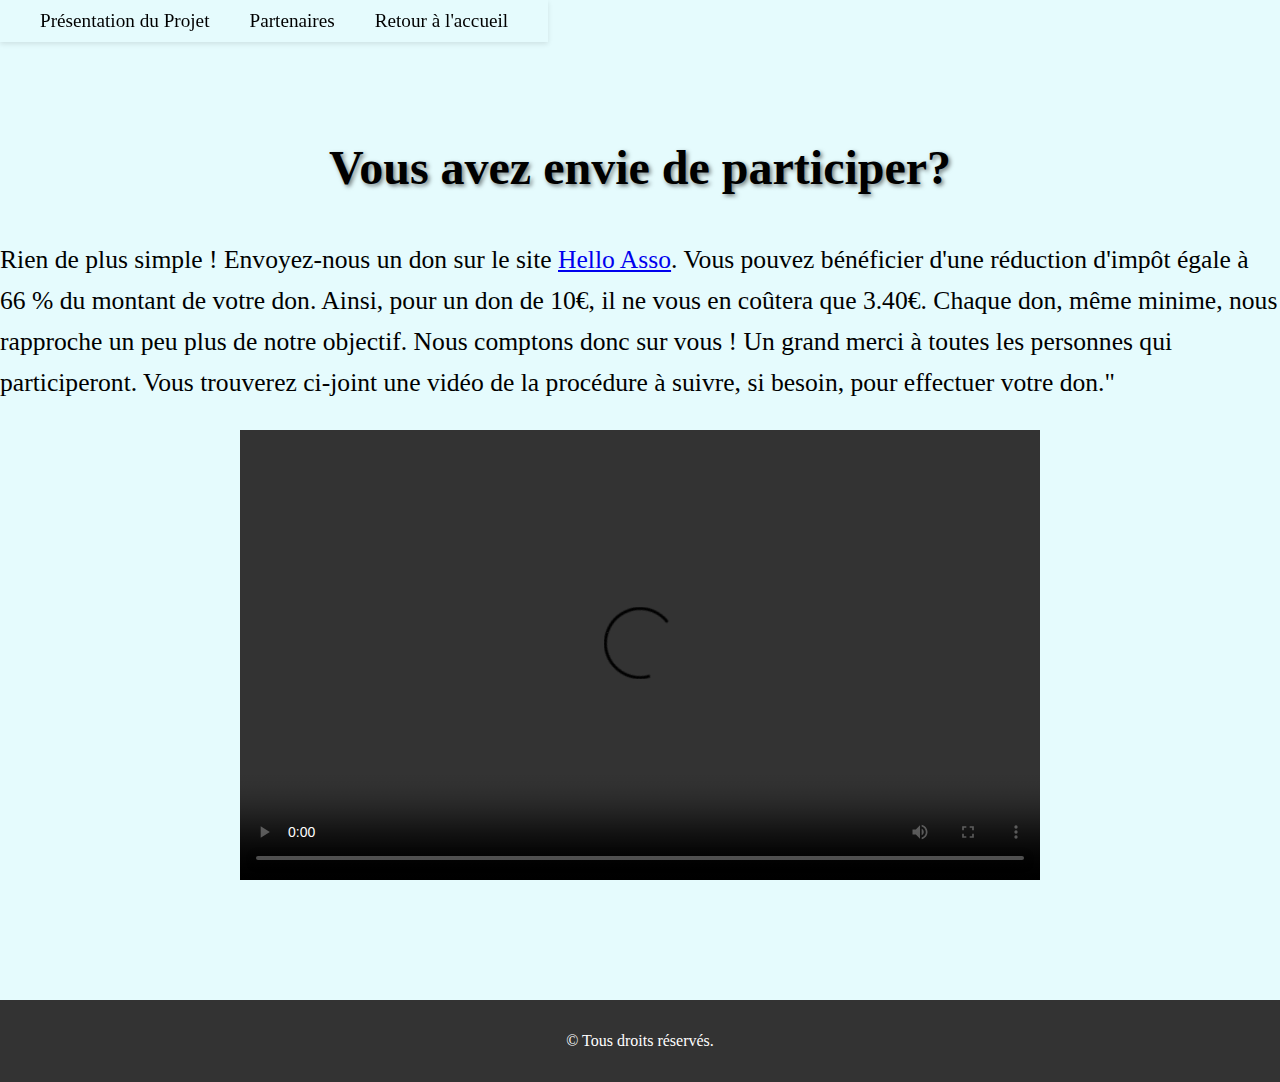
<file: contact.html>
<!DOCTYPE html>
<html lang="fr">
<head>
    <meta charset="UTF-8">
    <meta name="viewport" content="width=device-width, initial-scale=1.0">
    <title>Contact</title>
    <link rel="stylesheet" href="style.css">
</head>
<body>

    <header>
        <nav>
            <ul>
                <li><a href="accueil.html">Présentation du Projet</a></li>
                <li><a href="about.html">Partenaires</a></li>
				<li><a href="index.html">Retour à l'accueil</a></li>
            </ul>
        </nav>
    </header>

<section>
    <h1>Vous avez envie de participer?</h1>
    <p class="demande">
        Rien de plus simple ! Envoyez-nous un don sur le site 
        <a href="https://www.helloasso.com/associations/africafrance-solidaire" target="_blank">Hello Asso</a>.
        Vous pouvez bénéficier d'une réduction d'impôt égale à 66 % du montant de votre don. Ainsi, pour un don de 10€, il ne vous en coûtera que 3.40€. Chaque don, même minime, nous rapproche un peu plus de notre objectif. Nous comptons donc sur vous ! Un grand merci à toutes les personnes qui participeront. Vous trouverez ci-joint une vidéo de la procédure à suivre, si besoin, pour effectuer votre don."
    </p>
	
<video width="800" height="450" controls>
    <source src="https://raw.githubusercontent.com/tms991/Projet-Cameroun/main/final.mp4" type="video/mp4">
    Votre navigateur ne prend pas en charge la lecture de cette vidéo.
</video>
</section>


    <footer>
        <p>&copy; Tous droits réservés.</p>
    </footer>

</body>
</html>
</file>
<file: style.css>
/* Fond du site */
html {
    height: 100%; /* Assure que le conteneur principal couvre toute la hauteur */
}

body {
    min-height: 100%; /* Permet de s'étendre si le contenu dépasse la hauteur */
    margin: 0; /* Supprime les marges par défaut */
    padding: 0; /* Supprime les espacements par défaut */
    background-color: #e5fbfd; /* Couleur de fond pour tout le site */
    padding-top: 60px; /* Espace pour que le contenu ne soit pas caché sous la navigation */
}

/* Navigation */
header nav {
    position: fixed;  /* Fixe la navigation en haut */
    top: 0;  /* Positionne la navigation en haut de la fenêtre */
    left: 0;  /* Positionne la navigation à droite de la page */
    width: auto;  /* Laisse la largeur s'ajuster automatiquement */
    z-index: 1000;  /* Met la navigation au-dessus des autres éléments */
    background-color: #e5fbfd;  /* Fond de la navigation pour qu'elle soit visible */
    box-shadow: 0 2px 5px rgba(0, 0, 0, 0.1);  /* Ombre sous la barre de navigation */
    padding: 10px 20px;  /* Espacement autour des éléments de la navigation */
}

/* Styles pour les éléments de la navigation */
header nav ul {
    display: flex;
    align-items: center;
    padding: 0;
    margin: 0;
    list-style: none;
    justify-content: flex-end;  /* Aligne les éléments de la navigation à droite */
}

header nav ul li {
    margin: 0 20px;  /* Espacement entre les éléments de la navigation */
}

header nav ul li a {
    color: black;  /* Couleur des liens */
    text-decoration: none;  /* Pas de soulignement par défaut */
    font-size: 1.2rem;  /* Taille du texte */
}

header nav ul li a:hover {
    text-decoration: underline;  /* Sous-ligne le lien au survol */
}

/* Pour ajouter un espacement au contenu sous la barre de navigation */
body {
    padding-top: 60px; /* Espace pour que le contenu ne soit pas caché sous la navigation */
}

/* Section avec image de fond et titre centré */
section {
    display: flex;
    flex-direction: column;
    justify-content: center; /* Centre le contenu verticalement */
    align-items: center; /* Centre le contenu horizontalement */
    height: 100vh; /* Prend toute la hauteur de la fenêtre */
    text-align: center; /* Centre le texte dans la section */
    
    background-color: #e5fbfd; /* Couleur de fond uniforme */
    color: black; /* Texte en noir */
}

/* Centrer uniquement le titre h1 */
section h1 {
    font-size: 3rem; /* Ajuste la taille du texte */
    margin: 0;
    z-index: 1; /* Assure que le texte s'affiche au-dessus de l'image */
    text-shadow: 2px 2px 4px rgba(0, 0, 0, 0.5); /* Améliore la lisibilité du texte */
}

/* texte de acceuil.html */
.texte-gauche {
    text-align: center; /* Aligne le texte au centre */
    margin-top: 45px; /* Espace entre le titre et le texte */
    font-size: 1.6rem; /* Ajuste la taille du texte */
    line-height: 1.6; /* Améliore la lisibilité */
}

/* texte de contact.html */
.demande {
    text-align: left; /* Aligne le texte à gauche */
    margin-top: 45px; /* Espace entre le titre et le texte */
    margin-left: 0; /* Assure que le texte commence à gauche */
    font-size: 1.6rem; /* Ajuste la taille du texte */
    line-height: 1.6; /* Améliore la lisibilité */
}

/* Titre de la page accueil */
#accueil h1 {
    margin-bottom: 20px; /* Ajuste l'espace entre le titre et l'image */
    text-align: center; /* Optionnel, pour centrer le titre */
}

/* Image principale */
#accueil img {
    display: block; /* Centrer l'image horizontalement */
    margin: 0 auto; /* Centrer l'image */
    margin-top: 20px; /* Espace au-dessus de l'image */
}

/* Conteneur pour le titre avec images de chaque côté */
/* Conteneur pour le titre avec images de chaque côté */
#accueil {
    position: relative; /* Permet de positionner les images relatives au conteneur */
    text-align: center; /* Centre le titre */
    margin: 20px 0;
}

/* Images à gauche et à droite du titre (positionnées en haut à droite de la page) */
#accueil .image-left,
#accueil .image-right {
    position: absolute;
    top: 0; /* Aligne les images tout en haut de la page */
    width: 150px; /* Largeur des images */
    height: auto; /* Conserve les proportions */
}

#accueil .image-left {
    right: 10px; /* Place l'image à gauche de l'autre image, tout en haut */
}

#accueil .image-right {
    right: 550px; /* Place l'image à droite */
}


/* Texte sous le titre */
#accueil .texte-sous-titre {
    margin-top: 20px; /* Espace entre l'image principale et le texte */
    font-size: 1.6rem; /* Taille du texte */
    line-height: 1.6; /* Espacement des lignes pour une meilleure lisibilité */
    max-width: 1100px; /* Limite la largeur du texte */
    text-align: center; /* Centre le texte horizontalement */
}

/* Styles spécifiques à la page partenaires */
body.page-partenaires section {
    display: flex;
    flex-direction: column; /* Aligne les éléments verticalement */
    justify-content: center; /* Centre le contenu verticalement */
    align-items: center; /* Centre le contenu horizontalement */
    text-align: center; /* Aligne le texte au centre */
    padding: 40px;
    background-color: #e5fbfd; /* Uniformise la couleur de fond */
    color: black;
}

body.page-partenaires section h1 {
    font-size: 3rem;
    margin: 0;
    z-index: 1;
    text-shadow: 2px 2px 4px rgba(0, 0, 0, 0.5);
}

/* Conteneur pour les partenaires */
body.page-partenaires .partenaires-container {
    display: flex;
    flex-direction: column; /* Aligne les éléments verticalement */
    gap: 45px; /* Espacement entre chaque partenaire */
    align-items: flex-start; /* Aligne les éléments à gauche du conteneur */
    margin-top: 20px; /* Ajoute un espacement au-dessus */
}

/* Chaque partenaire (image + texte) */
body.page-partenaires .partenaire {
    display: flex;
    align-items: center; /* Aligne les images et le texte verticalement */
}

/* Style des images */
body.page-partenaires .partenaire img {
    width: 160px; /* Ajustez la largeur selon vos besoins */
    height: auto; /* Conserve les proportions de l'image */
    margin-right: 30px; /* Espace entre l'image et le texte */
}

/* Texte à droite de chaque image */
body.page-partenaires .partenaire p {
    margin: 0; /* Supprime les marges par défaut */
    font-size: 1.6rem; /* Ajustez la taille du texte selon vos préférences */
    line-height: 1.5; /* Améliore la lisibilité */
}

/* Flèche pointant vers le bas */
.arrow-down {
    font-size: 5rem; /* Taille de la flèche */
    text-align: center; /* Centrer horizontalement */
    margin-top: 20px; /* Espace entre l'image et la flèche */
    color: black; /* Couleur de la flèche */
    cursor: pointer; /* Curseur en forme de main pour indiquer que c'est cliquable */
    animation: bounce 1s infinite; /* Animation de rebond */
}

/* Animation de rebond de la flèche */
@keyframes bounce {
    0%, 100% {
        transform: translateY(0);
    }
    50% {
        transform: translateY(10px); /* Fait "rebondir" la flèche */
    }
}

/* Images alignées horizontalement pour la page d'accueil */
.page-accueil .accueil-image-container {
    display: flex;
    justify-content: center; /* Centre les images horizontalement */
    gap: 20px; /* Espace entre les images */
    margin-bottom: 20px; /* Espace sous le groupe d'images */
}

.page-accueil .accueil-image-container img {
    width: 30%; /* Les images occupent 30% de la largeur du conteneur parent */
    max-width: 500px; /* Largeur maximale */
    height: 250px; /* Conserve les proportions des images */
    border-radius: 5px; /* Ajoute un léger arrondi aux coins */
    box-shadow: 0 4px 6px rgba(0, 0, 0, 0.1); /* Ajoute une ombre légère */
}

/* Blocs répétitifs */
.page-accueil .bloc-repe {
    margin-top: 80px; /* Espace entre les blocs */
    text-align: center;
}

.page-accueil .bloc-repe h2 {
    font-size: 2rem;
    color: #2DE308;
    margin-bottom: 15px;
}

.page-accueil .bloc-repe p {
    font-size: 1.6rem;
    line-height: 1.6;
    max-width: 1100px;
    margin: 0 auto; /* Centrer le paragraphe */
}

/* Footer */
footer {
    text-align: center;
    padding: 1rem;
    background-color: #333;
    color: white;
    margin-top: 40px;
}
    
#accueil h1, #accueil p, #accueil img {
    opacity: 0; 
    transform: translatex(-160px); 
    transition: all 3s ease-in-out; 
}


#accueil h1.show, #accueil p.show, #accueil img.show {
    opacity: 1; 
    transform: translateY(0); 
}
</file>
